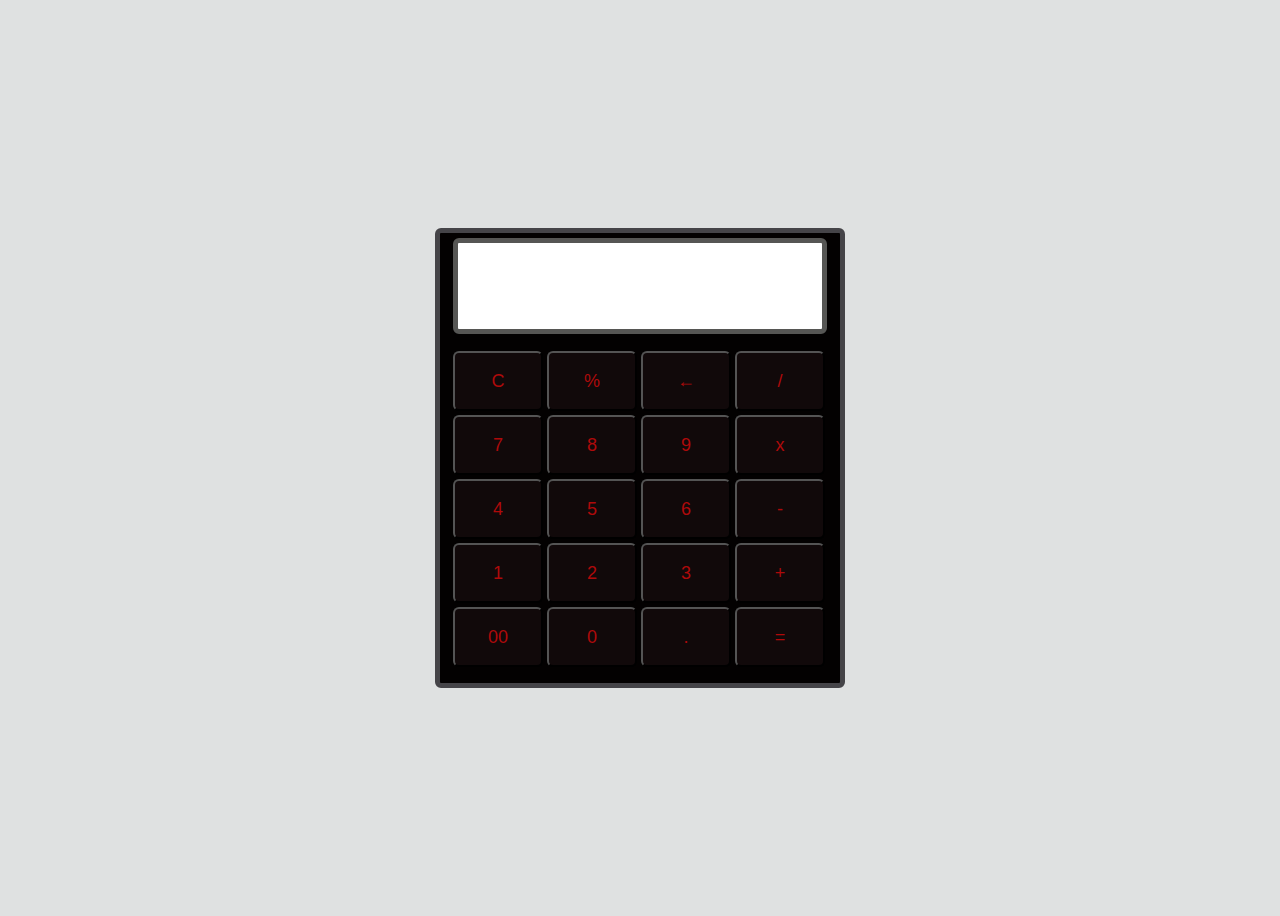
<file: Task3-calculator/index.html>
<!DOCTYPE html>
<html lang="en">
<head>
   <link rel="stylesheet" href="style.css">
   <title>My Calulator/ G.Aswanandini</title>
</head>
<body>
   <div class="main">
      <input type="text" id = 'res'>
      <div class="btn">
         <input type="button" value = 'C' onclick = "Clear()">
         <input type="button" value = '%' onclick = "Solve('%')">
         <input type="button" value = '←' onclick ="Back('←')">
         <input type="button" value = '/' onclick = "Solve('/')">
         <br>
         <input type="button" value = '7' onclick = "Solve('7')">
         <input type="button" value = '8' onclick = "Solve('8')">
         <input type="button" value = '9' onclick = "Solve('9')">
         <input type="button" value = 'x' onclick = "Solve('*')">
         <br>
         <input type="button" value = '4' onclick = "Solve('4')">
         <input type="button" value = '5' onclick = "Solve('5')">
         <input type="button" value = '6' onclick = "Solve('6')">
         <input type="button" value = '-' onclick = "Solve('-')">
         <br>
         <input type="button" value = '1' onclick = "Solve('1')">
         <input type="button" value = '2' onclick = "Solve('2')">
         <input type="button" value = '3' onclick = "Solve('3')">
         <input type="button" value = '+' onclick = "Solve('+')">
         <br>
         <input type="button" value = '00'onclick = "Solve('00')">
         <input type="button" value = '0' onclick = "Solve('0')">
         <input type="button" value = '.' onclick = "Solve('.')">
         <input type="button" value = '=' onclick = "Result()">
      </div>
   </div>
   <script src="script.js" ></script>
   
</body>
</html>
</file>
<file: Task3-calculator/style.css>
{
    padding: 0;
    margin: 0;
    font-family: 'poppins', sans-serif;
 }
 body{
    background-color: #dfe1e1;
    display: grid;
    height: 100vh;
    place-items: center;
 }
 .main{
    width: 400px;
    height: 450px;
    background-color: rgb(3, 1, 1);
    position: absolute;
    border: 5px solid rgb(69, 68, 72);
    border-radius: 6px; 
 }
 .main input[type='text'] {
    width: 88%;
    position: relative;
    height: 80px;
    top: 5px;
    text-align: right;
    padding: 3px 6px;
    outline: none;
    font-size: 40px;
    border: 5px solid rgb(86, 86, 84);
    display: flex;
    margin: auto;
    border-radius: 6px;
    color: rgb(156, 3, 3);
 }
 .btn input[type='button']{
    width:90px;
    padding: 2px;
    margin: 2px 0px;
    position: relative;
    left: 13px;
    top: 20px;
    height: 60px;
    cursor: pointer;
    font-size: 18px;
    transition: 0.5s;
    background-color: #11090a;
    border-radius: 6px;
    color: rgb(174, 10, 10);
 }
 .btn input[type='button']:hover{
    background-color: black;
    color: white;
 }
</file>
